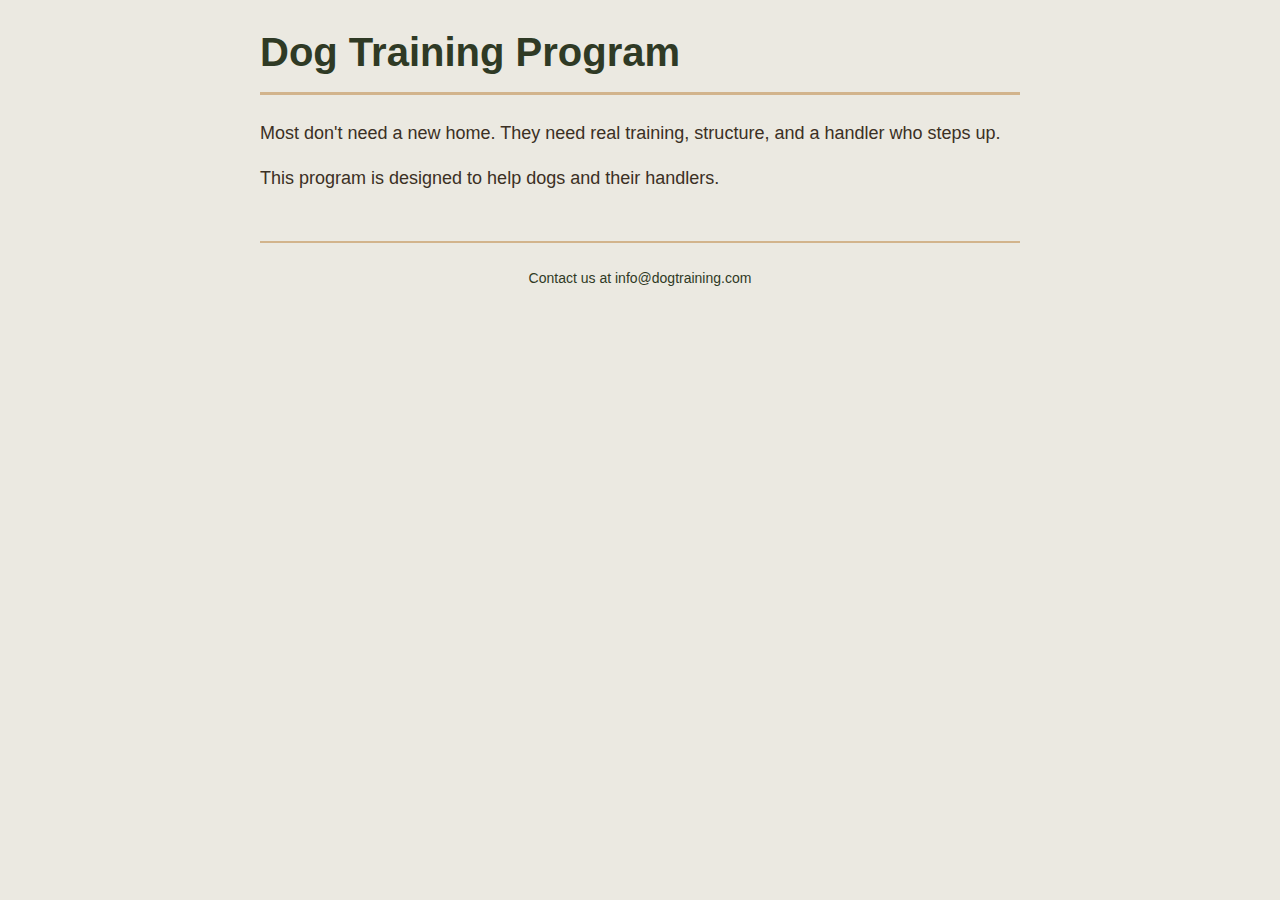
<file: dog-training-jax.html>
<!DOCTYPE html>
<html>
<head>
    <meta charset="UTF-8">
    <meta name="viewport" content="width=device-width, initial-scale=1.0">
    <title>Dog Training</title>
    <link rel="stylesheet" href="styles.css">
</head>
<body>
    <h1>Dog Training Program</h1>
    <p>Most don't need a new home. They need real training, structure, and a handler who steps up.</p>
    <p>This program is designed to help dogs and their handlers.</p>
    <footer>
        <p>Contact us at info@dogtraining.com</p>
    </footer>
</body>
</html>
</file>
<file: styles.css>
/* Dog Training Page Styles */

* {
    margin: 0;
    padding: 0;
    box-sizing: border-box;
}

body {
    font-family: 'Inter', 'Arial', sans-serif;
    line-height: 1.6;
    color: #2F3A25;
    background-color: #EBE9E1;
    padding: 20px;
    max-width: 800px;
    margin: 0 auto;
}

h1 {
    font-size: 2.5rem;
    margin-bottom: 1.5rem;
    color: #2F3A25;
    border-bottom: 3px solid #D2B48C;
    padding-bottom: 0.5rem;
}

p {
    font-size: 1.125rem;
    margin-bottom: 1rem;
    color: #3B3024;
}

footer {
    margin-top: 3rem;
    padding-top: 1.5rem;
    border-top: 2px solid #D2B48C;
    text-align: center;
}

footer p {
    color: #2F3A25;
    font-size: 0.875rem;
}

/* Responsive design */
@media (max-width: 768px) {
    body {
        padding: 15px;
    }
    
    h1 {
        font-size: 2rem;
    }
    
    p {
        font-size: 1rem;
    }
}
</file>
